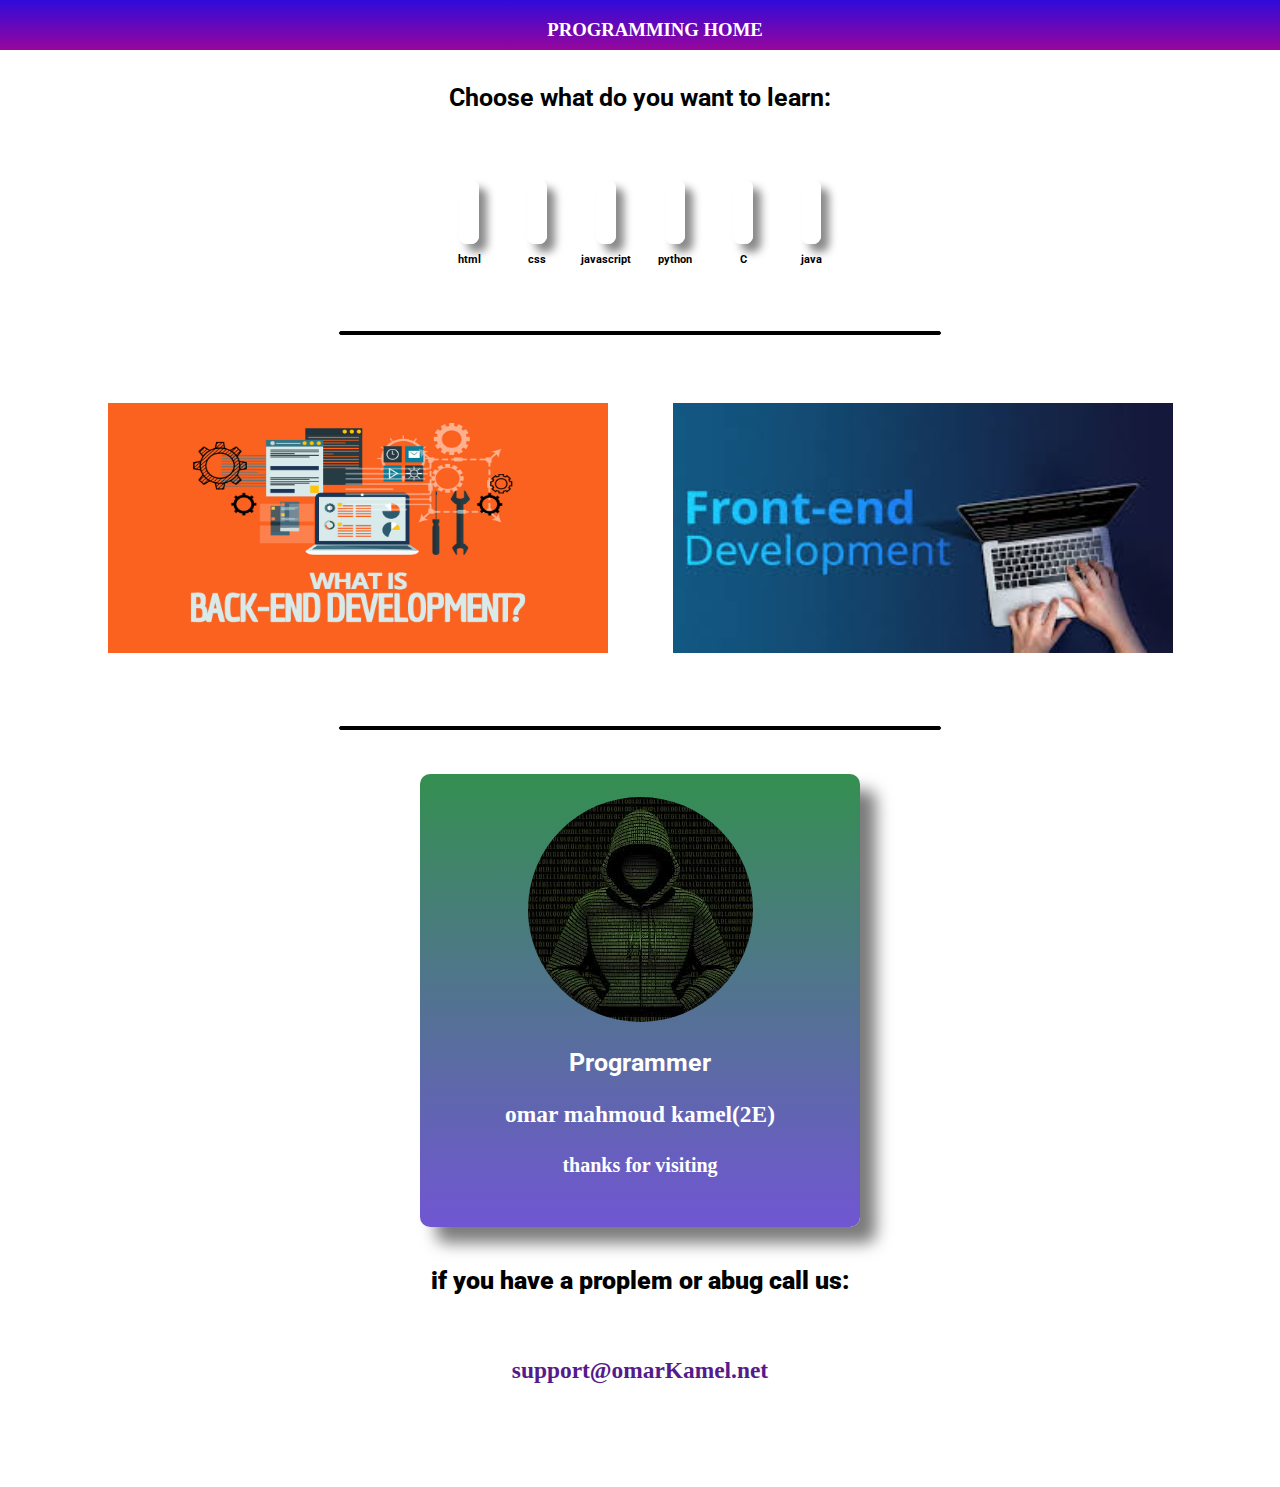
<file: index.html>
<!DOCTYPE html>
<html lang="en">
<head>
    <meta charset="UTF-8">
    <link rel="preconnect" href="https://fonts.googleapis.com"> 
    <link rel="preconnect" href="https://fonts.gstatic.com" crossorigin>
    <link href="https://fonts.googleapis.com/css2?family=Anton&family=Cairo:wght@200..1000&family=Jaro:opsz@6..72&family=Open+Sans:ital,wght@0,300..800;1,300..800&family=Roboto:ital,wght@0,100;0,300;0,400;0,500;0,700;0,900;1,100;1,300;1,400;1,500;1,700;1,900&display=swap" rel="stylesheet">
    <meta name="viewport" content="width=device-width, initial-scale=1.0">
    <link rel="stylesheet" href="https://cdnjs.cloudflare.com/ajax/libs/font-awesome/6.6.0/css/all.min.css" integrity="sha512-Kc323vGBEqzTmouAECnVceyQqyqdsSiqLQISBL29aUW4U/M7pSPA/gEUZQqv1cwx4OnYxTxve5UMg5GT6L4JJg==" crossorigin="anonymous" referrerpolicy="no-referrer" />
    <title>programming home</title>
    <link rel="preconnect" href="https://fonts.googleapis.com">
    <link rel="preconnect" href="https://fonts.gstatic.com" crossorigin>
    <link rel="stylesheet" href="style.css">
    <link href="https://fonts.googleapis.com/css2?family=Anton&family=Cairo:wght@200..1000&family=Jaro:opsz@6..72&display=swap" rel="stylesheet">
</head>
<body>  
    <div class="header">
        <h3>PROGRAMMING HOME</h3>
    </div>
    <br><br><br>
    <center><label><h2>Choose what do you want to learn:</h2></label></center>
    <br><br><br>
    <center>
        <div class="section">
            <section>
                <button class="solve">
                    <a class="html" href="file:///C:/Users/Elmostawred/Desktop/Pythin%20Home/html.html">
                       <i class="fa-brands fa-html5"></i>
                    </a>
                    <h5 class="dddd">html</h5>
                </button>
                <button class="solve">
                    <a class="css" href="file:///C:/Users/Elmostawred/Desktop/Pythin%20Home/html.html">
                        <i class="fa-brands fa-css3-alt"></i>
                    </a>
                    <h5 class="dddd">css</h5>
                </button>
                <button class="solve">
                    <a class="js" href="file:///C:/Users/Elmostawred/Desktop/Pythin%20Home/coomingsoon.html">
                        <i class="fa-brands fa-js"></i>
                    </a>
                    <h5 class="dddd">javascript</h5>
                </button>
                <button class="solve">
                    <a class="python" href="file:///C:/Users/Elmostawred/Desktop/Pythin%20Home/python.html">
                        <i class="fa-brands fa-python"></i>
                    </a>
                    <h5 class="dddd">python</h5>
                </button>
                <button class="solve">
                    <a class="c" href="file:///C:/Users/Elmostawred/Desktop/Pythin%20Home/coomingsoon.html">
                        <i class="fa-solid fa-c"></i>
                    </a>
                    <h5 class="dddd">C</h5>
                </button>
                <button class="solve">
                    <a class="java" href="file:///C:/Users/Elmostawred/Desktop/Pythin%20Home/coomingsoon.html">
                        <i class="fa-brands fa-java"></i>
                    </a>
                    <h5 class="dddd">java</h5>  
                </button>
            </section>
            <br> <br>
            <hr>
            <br>
            <div class="imgs-container">
                <article>
                    <a href="file:///C:/Users/Elmostawred/Desktop/Pythin%20Home/backend.html">
                        <img class="back-end" src="What-Is-Back-End-Development.png" alt="">
                    </a>
                    <a href="file:///C:/Users/Elmostawred/Desktop/Pythin%20Home/frontend.html">                
                        <img class="front-end" src="images.jpg" alt=""> 
                    </a>
                </article>
            </div>
        </div>
    </center>
        <br> <hr> <br>
    <center>
        <br>
        <div class="port">
            <br>
            <img class="port-img" src="images (1).jpg" alt="">
            <p><h2>Programmer</h2></p>
            <p><h3>omar mahmoud kamel(2E)</h3></p>
            <p><h4>thanks for visiting</h4></p>
            <br>
        </div>
        <br>
        <div class="support">
                <label for=""><h2><strong>if you have a proplem or abug call us:</strong></h2></label>
                <br>
                <a href=""><h3>support@omarKamel.net</h3></a>
            </div>
        <br>
        <br>
        <br>
        <br>
    </center>
</body>
</html>
</file>
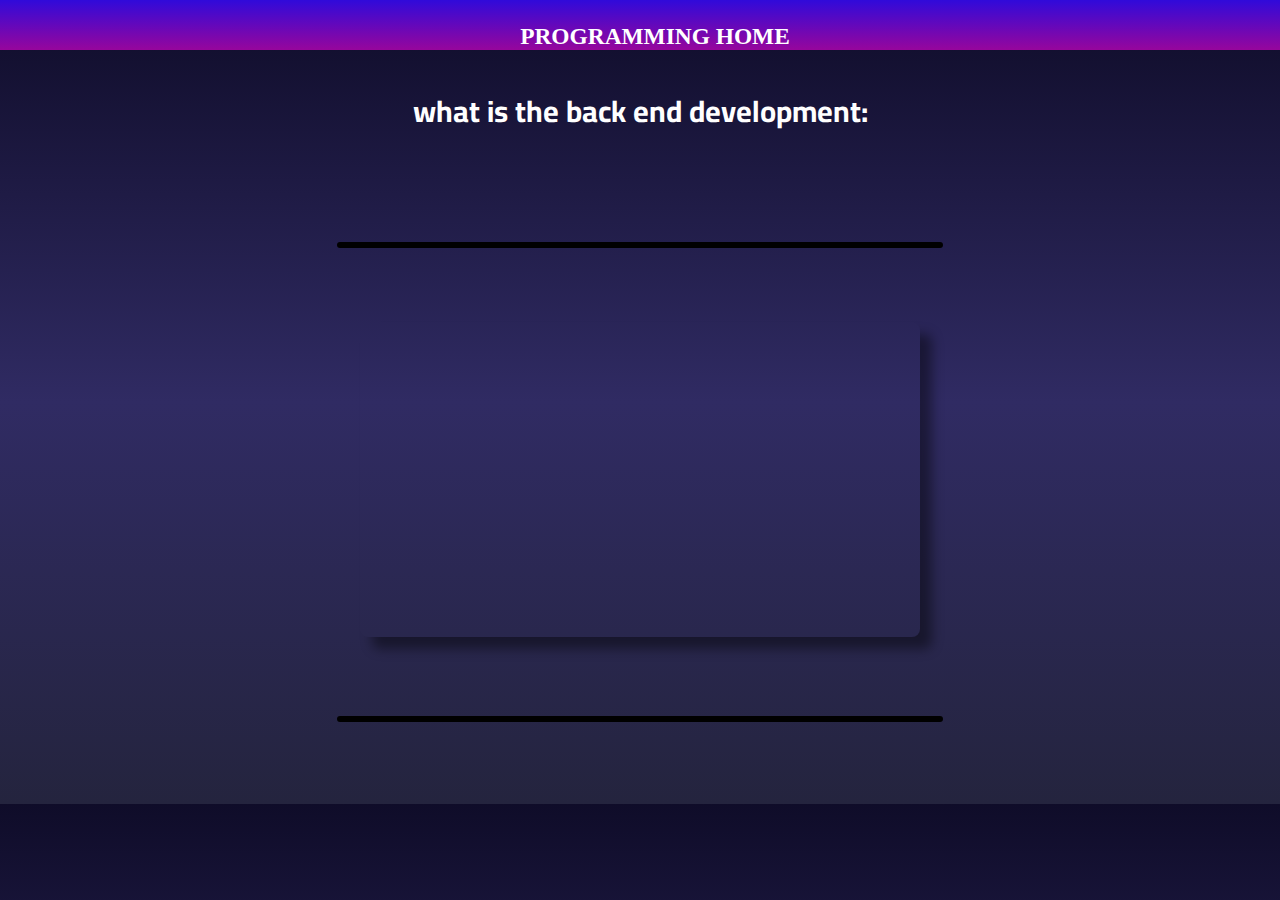
<file: backend.html>
<!DOCTYPE html>
<html lang="en">
<head>
    <link rel="preconnect" href="https://fonts.googleapis.com">
    <link rel="preconnect" href="https://fonts.gstatic.com" crossorigin>
    <link href="https://fonts.googleapis.com/css2?family=Anton&family=Cairo:wght@200..1000&family=Jaro:opsz@6..72&display=swap" rel="stylesheet">
    <meta charset="UTF-8">
    <meta name="viewport" content="width=, initial-scale=1.0">
    <title>programming home</title>
</head>
<body>
    <div class="header">
        <h3>PROGRAMMING HOME</h3>
    </div>
        <div class="title">
            <h2>what is the back end development:</h2>
        </div>
        <br> 
        <center><hr></center>
        <br> <br> <br>
        <center>
            <iframe width="560" height="315" src="https://www.youtube.com/embed/CVgzp2vfePs?si=dS_D44_jMcn2SVdg" title="YouTube video player" frameborder="0" allow="accelerometer; autoplay; clipboard-write; encrypted-media; gyroscope; picture-in-picture; web-share" referrerpolicy="strict-origin-when-cross-origin" allowfullscreen></iframe>
        </center>
        <br> <br> <br>
        <center><hr></center>
    <style>
                @media (max-width: 768px){ 
            body{
                max-width: auto;
                max-height: auto;        
            }
            
            h1{
                font-size: 30px;
            }

            iframe{
                max-width: 100%;
                max-height: 90%;
            }
        }

        @media (max-width: 500px) {
            body{
                max-width: auto;
                max-height: auto;        
            }
            
            iframe{
                max-width: 90%;
                max-height: 80%;
            }

            h1{
                font-size: 28px;
            }

            hr{
                display: none;
            }
        }

        h2{
            font-family: "Cairo", serif;
            font-optical-sizing: auto;
            font-weight: weight;
            font-style: normal;
            font-variation-settings:
                "slnt" 0;
            font-size: 80;
            color: white;
        }
        body{ 
            background: linear-gradient(#0f0c29,#302b63,#24243e);
            width: auto;
            font-size: 20PX;
            height: auto;
            color: white;
        }

        hr{
            font-size: 20px;
            background-color: black;
            border-radius: 50px;
            width: 600px;
            border: 2px solid black;
            padding: 1px;
            margin: 5px; 
        }

        h1{
            font-family: "Anton", serif;
            font-weight: 400;
            font-style: normal;
        }

        iframe{
            border-radius: 8px;
            box-shadow: 12px 12px 12px rgba(0, 0, 0, 0.425);
            transition-duration: 0.5s;
            transition-delay: 0.2s;
            transition-property: all;
            transition-timing-function: ease;
            font-size: 100px;
        }

        iframe:hover{
            margin: auto;
            box-shadow: 15px 15px 15px rgba(0, 0, 0, 0.527);
        }

        .header{
            position: fixed;
            padding-left: 15px;
            padding-right: 15px;
            margin-left: auto;    
            margin-right: auto;
            top: 0;
            right: 0;
            left: 0;
            width: 100vw;
            height: 50px;
            background: linear-gradient(#300ada,#97069c);
            color: white;
            text-align: center;
            justify-content: space-between;
            align-items: center;
        }

        header button{
            position: absolute;
            top: 0px;
            right: 6px;
            background-color: rgba(0, 0, 0, 0.425);
            border-radius: 5px; border: 1px solid rgba(0, 0, 0, 0.425); color: wheat; cursor: pointer;
            font-size: 12px;
            padding: 15px;
            transition-duration: 0.5s;
            transition-delay: 0.2s;
            transition-property: all;
            transition-timing-function: ease;
            margin: 10px;
            height: fit-content;
        }

        header button:hover{
            margin: 5px;
            width: 7%;
        }

        .title{
            padding: 50px;
            text-align: center;
            font-family: "Anton", serif;
            font-weight: 400;
            font-style: normal;
        }
    

        .repourtabugcontainer{
            text-align: right;
            background-color: rgba(255, 15, 200, 115);
            padding: 10px;
            margin: 0;
            border-radius: 5px;
        }
    </style>
    <br> <br> <br>
</body>
</html>
</file>
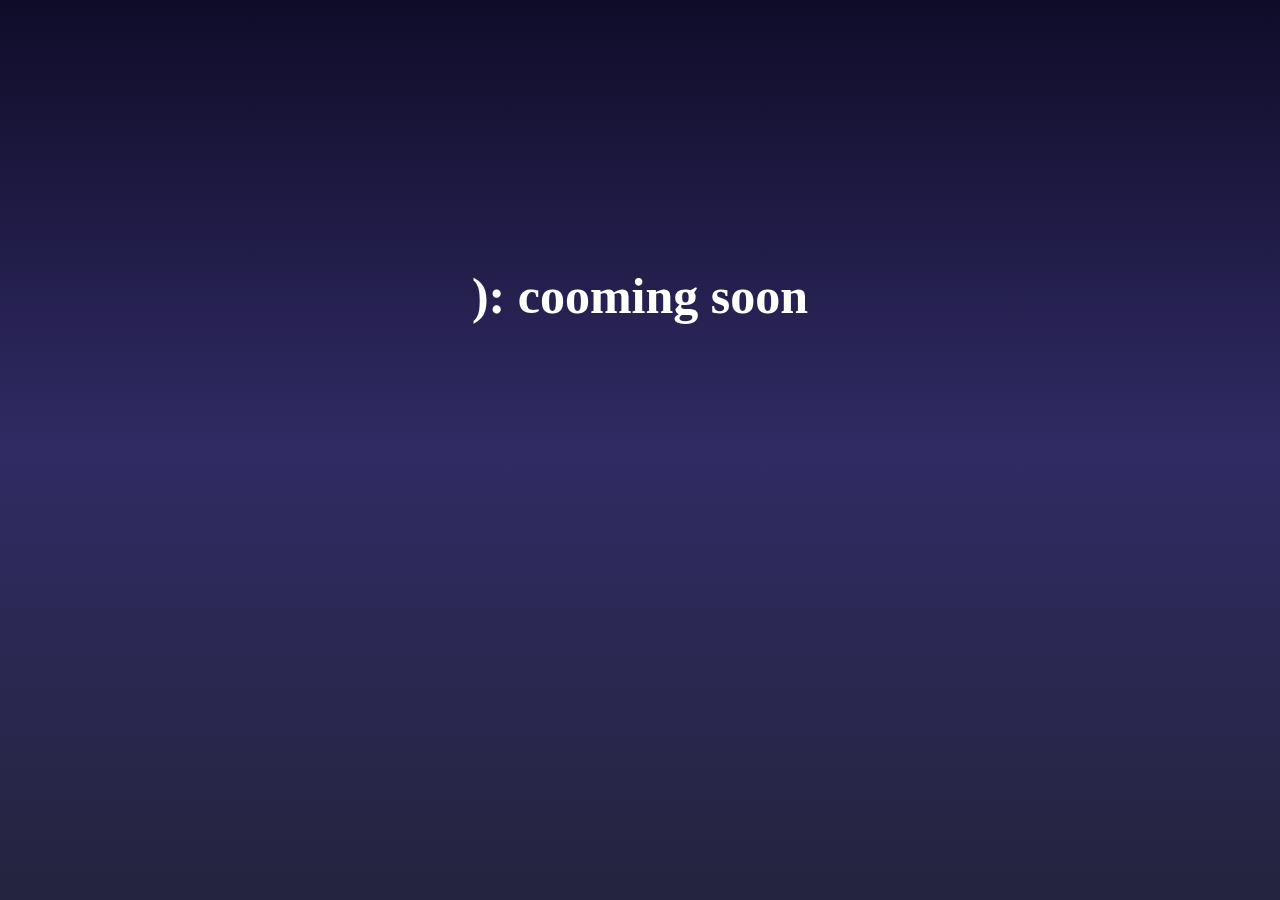
<file: coomingsoon.html>
<!DOCTYPE html>
<html lang="en">
<head>
    <meta charset="UTF-8">
    <meta name="viewport" content="width=device-width, initial-scale=1.0">
    <title>programming home: </title>
</head>
<body>
    <center><div><p><h1><pre>): cooming soon</pre></h1></p></div></center>
    <style>
        @media (max-width: 768px){
           h1 pre{
            font-size: 70px;
        }
        }

        @media (max-width: 500px){
            h1 pre{
                font-size: 50px;
            }
        }

        pre{
            font-family: "Cairo", serif;
            font-optical-sizing: auto;
            font-weight: weight;
            font-style: normal;
            font-variation-settings:
                "slnt" 0;
            font-size: 50%;
            color: white;
       }
        body{
            background: linear-gradient(#0f0c29,#302b63,#24243e);
            width: auto;
            font-size: 50PX;
            background-repeat: no-repeat;
            height: auto;
            background-position: 100%;
            background-attachment: fixed;
        }

        div{
            position: relative; 
            bottom: -200px;
        }
    </style>
</body>
</html>
</file>
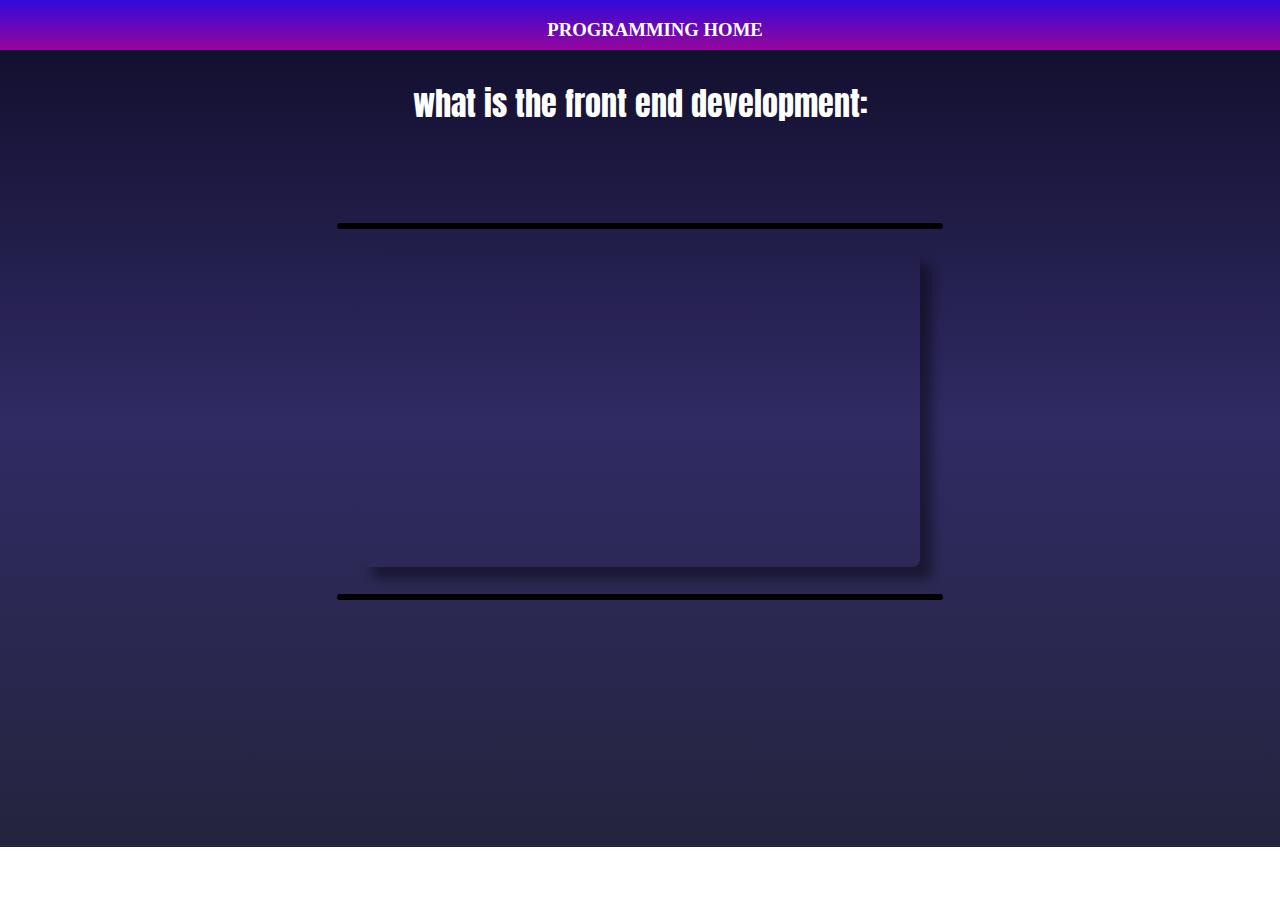
<file: frontend.html>
<!DOCTYPE html>
<html lang="en">
<head>
    <link rel="preconnect" href="https://fonts.googleapis.com">
    <link rel="preconnect" href="https://fonts.gstatic.com" crossorigin>
    <link href="https://fonts.googleapis.com/css2?family=Anton&family=Cairo:wght@200..1000&family=Jaro:opsz@6..72&display=swap" rel="stylesheet">
    <meta charset="UTF-8">
    <meta name="viewport" content="width=device-width, initial-scale=1.0">
    <title>programming home:</title>
</head>
<body> 
    <div class="header">
        <h3>PROGRAMMING HOME</h3>
    </div>
        <div class="title">
            <p><h1>what is the front end development:</h1></p>
        </div>
        <br> 
        <center><hr></center>
        <br>
        <center>
                <iframe width="560" height="315" src="https://www.youtube.com/embed/EB_9bmDrK0k?si=oXUSS8enWsApZ4US" title="YouTube video player" frameborder="0" allow="accelerometer; autoplay; clipboard-write; encrypted-media; gyroscope; picture-in-picture; web-share" referrerpolicy="strict-origin-when-cross-origin" allowfullscreen></iframe>
        </center>
        <br>
        <center><hr></center>
        <br>
    <style>
        @media (max-width: 768px){ 
            body{
                max-width: auto;
                max-height: auto;        
            }
            
            h1{
                font-size: 30px;
            }

            iframe{
                max-width: 100%;
                max-height: 90%;
            }
        }

        @media (max-width: 500px) {
            body{
                max-width: auto;
                max-height: auto;        
            }
            
            iframe{
                max-width: 90%;
                max-height: 80%;
            }

            h1{
                font-size: 28px;
            }

            hr{
                display: none;
            }
        }

        h1{
            font-family: "Cairo", serif;
            font-optical-sizing: auto;
            font-weight: weight;
            font-style: normal;
            font-variation-settings:
                "slnt" 0;
            font-size: 80;
            color: white;
        }
        body{ 
            background: linear-gradient(#0f0c29,#302b63,#24243e);
            width: auto;
            background-size: auto;
            background-repeat: no-repeat;
            height: auto;   
            color: white;
        }

        hr{
            font-size: 20px;
            background-color: black;
            border-radius: 50px;
            width: 600px;
            border: 2px solid black;
            padding: 1px;
            margin: 5px; 
        }

        h1{
            font-family: "Anton", serif;
            font-weight: 400;
            font-style: normal;
        }

        iframe{
            border-radius: 8px;
            box-shadow: 12px 12px 12px rgba(0, 0, 0, 0.425);
            font-size: 100px;
            transition-duration: 0.5s;
            transition-delay: 0.2s;
            transition-property: all;
            transition-timing-function: ease;
        }

        iframe:hover{
            margin: auto;
            box-shadow: 15px 15px 15px rgba(0, 0, 0, 0.527);
        }
        .header{
            position: fixed;
            padding-left: 15px;
            padding-right: 15px;
            margin-left: auto;    
            margin-right: auto;
            top: 0;
            z-index: 1032;
            right: 0;
            left: 0;
            width: 100vw;
            height: 50px;
            background: linear-gradient(#300ada,#97069c);
            color: white;
            text-align: center;
            justify-content: space-between;
            align-items: center;
        }

        header button:hover{
            margin: 5px;
            width: 7%;
            font-size: 13.8px;
        }

        .title{
            padding: 50px;
            text-align: center;
            font-family: "Anton", serif;
            font-weight: 400;
            font-style: normal;
        }
    

        .repourtabugcontainer{
            text-align: right;
            background-color: rgba(255, 15, 200, 115);
            padding: 10px;
            margin: 0;
            border-radius: 5px;
        }
    </style>
    <br>
    <br>
    <br><br><br>
    <br>
    <br>
    <br><br><br>
    <br>
    <br>
</body>
</html>
</file>
<file: style.css>
@media (max-width: 768px) {
    .port{
        max-width: 90%;
        max-height: 50%;
    }
    
    body{
        max-width: 100%;
        max-height: 100%;
    }

    hr{
        display: none;
    }

    .back-end{
        max-width: 350px;
        max-height: 200px;
    }

    .front-end{
        max-width: 350px;
        max-height: 200px;
    }

    a{
        display: block;
    }
}

@media (max-width: 500px) {
    .port{
        max-width: 90%;
        max-height: 30%;
    }
    
    body{
        max-width: 100%;
        max-height: 100%;
    }

    hr{
        display: none;
    }

    .back-end{
        max-width: 200px;
        max-height: 100px;
    }

    .front-end{
        max-width: 200px;
        max-height: 100px;
    }

    a{
        display: block;
    }
}

.header{
    position: fixed;
    padding-left: 15px;
    padding-right: 15px;
    margin-left: auto;    
    margin-right: auto;
    top: 0;
    z-index: 1032;
    right: 0;
    left: 0;
    width: 100vw;
    height: 50px;
    background: linear-gradient(#300ada,#97069c);
    color: white;
    text-align: center;
    justify-content: space-between;
    align-items: center;
}

h2{
    font-family: "Roboto", serif;
    font-weight: bolder;
    font-style: normal;
    font-size: 25px;
}

a{
    text-decoration: none;
    font-size: 20px;
    transition-duration: 0.5s;
    transition-delay: 0.2s;
    transition-property: all;
    transition-timing-function: ease;
}

h5{
    visibility: visible;
    font-family: "Roboto", serif;
    font-style: normal;
    font-weight: bolder;
}

a:hover{
    font-size: 30px;
}

.solve{
    visibility: hidden;
}

button a{
    visibility: visible;
}

.front-end{
    width: 500px;
    height: 250px;
    padding: 10px;
    margin: 20px;
    transition-duration: 0.5s;
    transition-delay: 0.2s;
    transition-property: all;
    transition-timing-function: linear;
    border-radius: 8px;
}

.front-end:hover{
    width: 500px;
    margin: 8px;
}

hr{
    padding: 1px;
    background-color: black;
    border-radius: 20px;
    width: 598px;
    border: 1px solid black;
}

.back-end{
    width: 500px;
    height: 250px;
    padding: 10px;
    margin: 20px;
    transition-duration: 0.5s;
    transition-delay: 0.2s;
    transition-property: all;
    transition-timing-function: linear;
}

.back-end:hover{
    width: 500px;
    margin: 8px;
}

article{
    padding: 6px;
    margin: 6px;
}

b{
    visibility: hidden;
}

.port-img{
    border-radius: 100%;
}

div .support{
    cursor: pointer;
    background-color: rgb(5, 19, 13);
    font-size: xx-large;
}

.port{
    background: linear-gradient(#348f50, #7156d3); 
    width: 440px;
    border-radius: 10px;
    box-shadow: 16px 16px 16px rgba(0, 0, 0, 0.521);
    height: auto;
    transition-duration: 0.5s;
    transition-delay: 0.2s;
    transition-property: all;
    transition-timing-function: ease;
    font-size: 20px;
    color: #ffffff;
}

.port:hover{
    box-shadow: 40px 60px 60px rgba(0, 0, 0, 0.562);
    height: auto;
    width: 450px;
}

.html{
    text-decoration: none;
    padding: 10px;
    margin: 14px;
    background-color: rgb(255, 255, 255);
    color: rgb(255, 94, 0);
    width: fit-content;
    border-radius: 8px;
    font-size: 40px;
    transition-duration: 0.5s;
    transition-delay: 0.2s;
    transition-property: all;
    transition-timing-function: ease;
    text-align: center;
    box-shadow: 8px 8px 8px rgba(0, 0, 0, 0.466);
}

.html:hover{
    font-size: 45px;
    margin: 14px;
}

.css{
    text-decoration: none;
    padding: 10px;
    margin: 14px;
    background-color: rgb(255, 255, 255);
    color: #0011ff;
    width: fit-content;
    border-radius: 8px;
    font-size: 40px;
    transition-duration: 0.5s;
    transition-delay: 0.2s;
    transition-property: all;
    transition-timing-function: ease;
    text-align: center;
    box-shadow: 8px 8px 8px rgba(0, 0, 0, 0.466);
}

.css:hover{
    font-size: 45px;
    margin: 14px;
}

.js{
    text-decoration: none;
    padding: 10px;
    margin: 14px;
    background-color: rgb(255, 255, 255);
    color: yellow;
    width: fit-content;
    border-radius: 8px;
    font-size: 40px;
    transition-duration: 0.5s;
    transition-delay: 0.2s;
    transition-property: all;
    transition-timing-function: ease;
    text-align: center;
    box-shadow: 8px 8px 8px rgba(0, 0, 0, 0.466);
}

.js:hover{
    font-size: 45px;
    margin: 14px;
}

.python{
    text-decoration: none;
    padding: 10px;
    margin: 14px;
    background-color: rgb(255, 255, 255);
    color: #0400ff;
    width: fit-content;
    border-radius: 8px;
    font-size: 40px;
    transition-duration: 0.5s;
    transition-delay: 0.2s;
    transition-property: all;
    transition-timing-function: ease;
    text-align: center;
    box-shadow: 8px 8px 8px rgba(0, 0, 0, 0.466);
}

.python:hover{
    font-size: 45px;
    margin: 14px;
}

.c{
    text-decoration: none;
    padding: 10px;
    margin: 14px;
    background-color: rgb(255, 255, 255);
    color: #6200ff;
    width: fit-content;
    border-radius: 8px;
    font-size: 40px;
    transition-duration: 0.5s;
    transition-delay: 0.2s;
    transition-property: all;
    transition-timing-function: ease;
    text-align: center;
    box-shadow: 8px 8px 8px rgba(0, 0, 0, 0.466);
}

.c:hover{
    font-size: 45px;
    margin: 14px;
}

.java{
    text-decoration: none;
    padding: 10px;
    margin: 14px;
    background-color: rgb(255, 255, 255);
    color: rgb(255, 94, 0);
    width: fit-content;
    border-radius: 8px;
    font-size: 40px;
    transition-duration: 0.5s;
    transition-delay: 0.2s;
    transition-property: all;
    transition-timing-function: ease;
    text-align: center;
    box-shadow: 8px 8px 8px rgba(0, 0, 0, 0.466);
}

.java:hover{
    font-size: 45px;
    margin: 14px;
}
</file>
